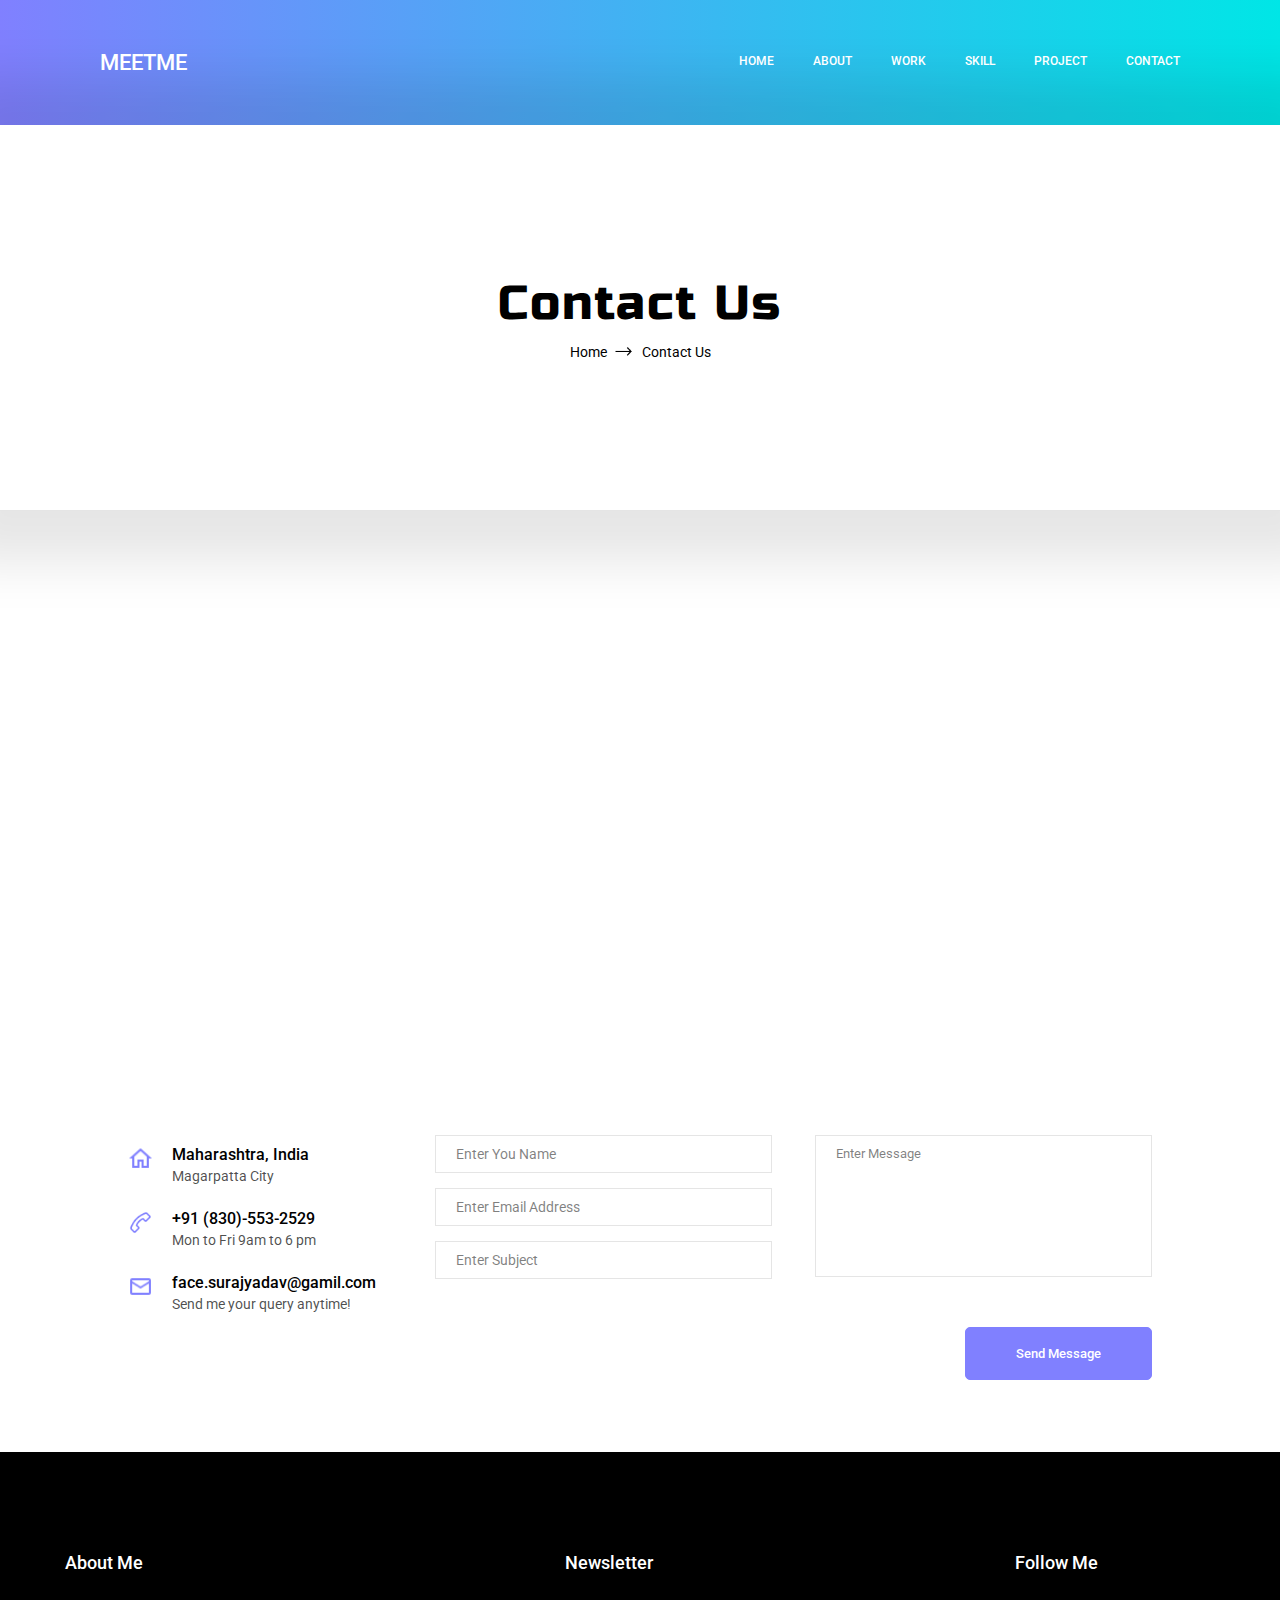
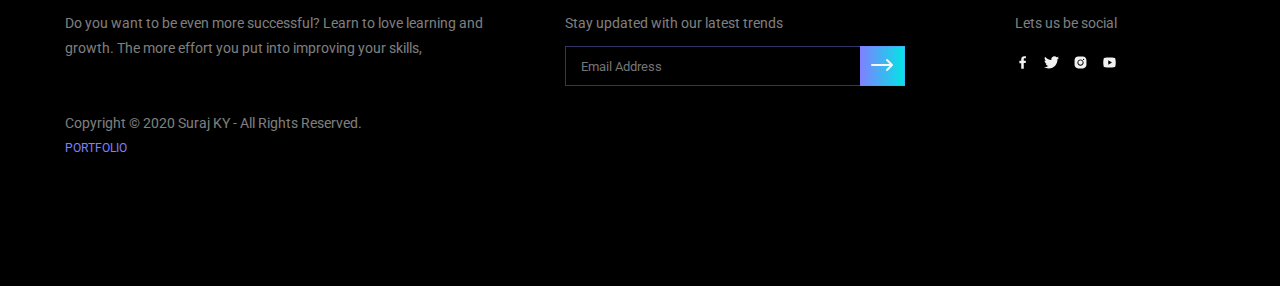
<file: page/contactus.html>
<!DOCTYPE html>
<html lang="en">

<!-------------------- Head_Start -------------------->
<head>
  <meta charset="UTF-8">
  <meta name="viewport" content="width=device-width, initial-scale=1.0">
  <link rel="stylesheet" type="text/css" href="../style/index.css">
  <link rel="stylesheet" type="text/css" href="../style/menulogo.css">
  <link rel="stylesheet" type="text/css" href="../style/contactus.css">
  <link rel="icon" type="image/png" href="../image/ti-pt.png">
  <title>Suraj KY | ContactUs</title>
</head>
<!-------------------- Head_End -------------------->

<!-------------------- Body_Start -------------------->
<body>

  <!--------------------Window_Load_Container_Start -------------------->
  <div id="windowLoadContainer">
    <img src="../image/wd-lo.gif" alt="image">
  </div>
  <!--------------------Window_Load_Container_End -------------------->

  <!-------------------- NavBar_Container_Start -------------------->
  <div class="navBarContainer" id="navbar">
    <a href="../index.html"><p class="navTitleName">MEETME</p></a>
    <ul class="navMenu">
      <a href="../index.html"><li>HOME</li></a>
      <a href="../index.html#about"><li>ABOUT</li></a>
      <a href="../index.html#work"><li>WORK</li></a>
      <a href="../index.html#skill"><li>SKILL</li></a>
      <a href="../index.html#project"><li>PROJECT</li></a>
      <a href="#"><li>CONTACT</li></a>
    </ul>
    <div class="menu-btn" id="menuToggle" onclick="scrollOnOff()">
      <div class="menu-btn__burger"></div>
    </div>
  </div>
  <div class="menuPanel" id="panel">
    <ul class="navMenu">
      <a href="../index.html"><li>HOME</li></a>
      <a href="../index.html#about"><li>ABOUT</li></a>
      <a href="../index.html#work"><li>WORK</li></a>
      <a href="../index.html#skill"><li>SKILL</li></a>
      <a href="../index.html#project"><li>PROJECT</li></a>
      <a href="#" id="contactOne" onclick="hideNavByCover()"><li class="lastLi">CONTACT</li></a>
    </ul>
  </div>
  <!-------------------- NavBar_Container_End -------------------->

  <!-------------------- NavBack_Container_Start -------------------->
  <div class="navBackCover" id="navBackCover" onclick="hideNavByCover()"></div>
  <!-------------------- NavBack_Container_End -------------------->

  <!-------------------- Main_Container_Start -------------------->
  <div class="mainContainer" id="home">
    <div class="navContainer">
      <a href="../index.html"><p class="navTitleName">MEETME</p></a>
      <ul class="navMenu">
        <a href="../index.html"><li>HOME</li></a>
        <a href="../index.html#about"><li>ABOUT</li></a>
        <a href="../index.html#work"><li>WORK</li></a>
        <a href="../index.html#skill"><li>SKILL</li></a>
        <a href="../index.html#project"><li>PROJECT</li></a>
        <a href="#"><li>CONTACT</li></a>
      </ul>
    </div>
  </div>
  <!-------------------- Main_Container_End -------------------->

  <!-------------------- Contact_Us_Start -------------------->
  <div class="contactUsContainer">
      <p class="firstLine">Contact Us</p>
      <p class="secondLine">
        <a href="../index.html">Home</a> &nbsp<img src="../image/ar-pt.png"> &nbsp
        <a href="#">Contact Us</a>
      </p>
  </div>
  <!-------------------- Contact_Us_End -------------------->

  <!-------------------- Map_Container_Start -------------------->
  <div class="mapContainer">
    <iframe class="map" src="https://www.google.com/maps/embed?pb=!1m18!1m12!1m3!1d7566.62086120472!2d73.92255528929506!3d18.514868765530473!2m3!1f0!2f0!3f0!3m2!1i1024!2i768!4f13.1!3m3!1m2!1s0x3bc2c18d3fd3454d%3A0x38ae6b1008a0d0c4!2sMagarpatta%2C%20Hadapsar%2C%20Pune%2C%20Maharashtra!5e0!3m2!1sen!2sin!4v1608924847367!5m2!1sen!2sin" 
      width="600" height="450" frameborder="0" style="border:0;" allowfullscreen="" aria-hidden="false" tabindex="0">
    </iframe>
  </div>
  <!-------------------- Map_Container_End -------------------->

  <!-------------------- Submission_Popup_Start -------------------->
  <div class="submissionContainer" id="submission">
    <div class="submissionBox">
      <p class="submissionFirstLine">Thank You</p>
      <p class="submissionSecondLine">Your message is successfully sent...</p>
    </div>
  </div>
  <!-------------------- Submission_Popup_End -------------------->

  <!-------------------- Form_Container_Start -------------------->
  <div class="formContainer">
    <div class="formGridContainer">
      <div>
        <p class="gridBoxFirstLine">
          <img src="../image/fr-hm.png" class="gridBoxImg">
          Maharashtra, India
        </p>
        <p class="gridBoxSecondLine">Magarpatta City</p>
        <p class="gridBoxFirstLine">
          <img src="../image/fr-ca.png" class="gridBoxImg">
          <a href="tel:+918305532529">+91 (830)-553-2529</a>
        </p>
        <p class="gridBoxSecondLine">Mon to Fri 9am to 6 pm</p>
        <p class="gridBoxFirstLine">
          <img src="../image/fr-me.png" class="gridBoxImg">
          <a href="mailto:face.surajyadav@gmail.com">face.surajyadav@gamil.com</a>
        </p>
        <p class="gridBoxSecondLine">Send me your query anytime!</p>
      </div>
      <div class="formGridBoxSecond">
        <div class="formInput">
          <input id="formName" type="text" placeholder="Enter You Name" onkeydown="emptyCheckName()">
          <p id="formNameAlert"></p>
          <input id="formEmail" type="text" placeholder="Enter Email Address" onkeydown="emptyCheckEmail()">
          <p id="formEmailAlert"></p>
          <input id="formSubject" type="text" placeholder="Enter Subject" onkeydown="emptyCheckSubject()">
          <p id="formSubjectAlert"></p>
        </div>
        <div class="formTextArea">
          <textarea id="formMessage" rows="8" cols="50" placeholder="Enter Message" onkeydown="emptyCheckMessage()"></textarea>
          <p id="formMessageAlert"></p>
        </div>
      </div>
    </div>
    <div class="formSubmitButtonContainer">
      <p class="formSubmitButton" onclick="validationForm()">Send Message</p>
    </div>

    <script>
      var formName, formEmail, formSubject, formMessage;

      var formNameAlert = document.getElementById('formNameAlert');
      var formEmailAlert = document.getElementById('formEmailAlert');
      var formSubjectAlert = document.getElementById('formSubjectAlert');
      var formMessageAlert = document.getElementById('formMessageAlert');
      var formSubmission = document.getElementById('submission');

      function validationForm() {
        formName = document.getElementById("formName").value;
        formEmail = document.getElementById("formEmail").value;
        formSubject = document.getElementById("formSubject").value;
        formMessage = document.getElementById("formMessage").value;

        var emailPattern = /^[a-zA-Z0-9.!#$%&'*+/=?^_`{|}~-]+@[a-zA-Z0-9-]+(?:\.[a-zA-Z0-9-]+)*$/;
        var submitCount = 0;
      
        /* Name Input */
        if(formName == "") {
          formNameAlert.innerHTML = "come on, you have a name, don't you?";
        }
        else {
          formNameAlert.innerHTML = "";
          submitCount = 1;
        }

        /* Email Input */
       if(formEmail == "") {
         formEmailAlert.innerHTML = "no email, no message";
       } else if((formEmail.match(emailPattern)) && (formEmail != "")) {
         formEmailAlert.innerHTML = "";
          submitCount += 1;
       } else {
         formEmailAlert.innerHTML = "Please enter a valid email address.";
       }
       
        /* Subject Input */
        if(formSubject == "") {
          formSubjectAlert.innerHTML = "come on, you have a subject, don't you?";
        }
        else {
          formSubjectAlert.innerHTML = "";
          submitCount += 1;
        }
        
        /* Message Input */
        if(formMessage == "") {
          formMessageAlert.innerHTML = "um...yea, you have to write something to send this form.";
        }
        else if(formMessage.length < 21) {
          formMessageAlert.innerHTML = "thats all? really?";
        }
        else {
          formMessageAlert.innerHTML = "";
          submitCount += 1;
        }

        if(submitCount == 4) {
          setTimeout(function() {
            formSubmission.style.display = "block";
          },1000);
          setTimeout(function() {
            formSubmission.style.display = "none";
            document.getElementById('formName').value = "";
            document.getElementById('formEmail').value = "";
            document.getElementById('formSubject').value = "";
            document.getElementById('formMessage').value = "";
          },5000);
        }
      }

      function emptyCheckName() {
        formNameAlert.innerHTML = "";
      }

      function emptyCheckEmail() {
        formEmailAlert.innerHTML = "";
      }

      function emptyCheckSubject() {
        formSubjectAlert.innerHTML = "";
      }

      function emptyCheckMessage() {
        formMessageAlert.innerHTML = "";
      }
    </script>
  </div>
  <!-------------------- Form_Container_End -------------------->

  <!-------------------- Footer_Start -------------------->
  <footer>
    <div class="footerGridContainer" id="contact">
      <div>
        <h3>About Me</h3><br><br>
        <p>Do you want to be even more successful? Learn to love learning and growth. The more effort you put into improving your skills,<br><br><br>
          Copyright © 2020 Suraj KY - All Rights Reserved.</p>
        <p class="lastLine">PORTFOLIO</p>
      </div>
      <div class="newsLetter">
        <h3>Newsletter</h3><br><br>
        <p>Stay updated with our latest trends</p>
        <form onsubmit="validationEmail(); return false">
          <input type="text" id="email" placeholder="Email Address" onkeydown="emptyCheck()">
          <input type="submit" value="s">
          <p class="validationText" id="validationText"></p>
        </form>
        <script>
          var email;
          var alertText;
          function validationEmail() {
            email = document.getElementById("email").value;
            alertText = document.getElementById("validationText");
            var pattern = /^[a-zA-Z0-9.!#$%&'*+/=?^_`{|}~-]+@[a-zA-Z0-9-]+(?:\.[a-zA-Z0-9-]+)*$/;
            if(email == "") {
              alertText.innerHTML = "no email address, no submission";
              alertText.style.color = "#8080ff";
            }
            else if(email.match(pattern) && email != "") {
              alertText.innerHTML = "Wait for submission...";
              alertText.style.color = "#8080ff";
              document.getElementById("email").value = "";
              setTimeout(function() {
                alertText.innerHTML = "Your email address is submited.";
              },2000);
              setTimeout(function() {
                alertText.innerHTML = "";
              },4000);
            } else {
                alertText.innerHTML = "Please enter a valid email address.";
                alertText.style.color = "red";
              }
          }
          
          function emptyCheck() {
            alertText.innerHTML = "";
          }
        </script>
        <div class="transperent">
          <img src="../image/em-ar-pt.png">
        </div>
      </div>
      <div>
        <h3>Follow Me</h3><br><br>
        <p>Lets us be social</p><br>
        <a href="https://www.facebook.com/surajt26/" target="_blank" class="smallIcon">
          <?xml version="1.0" encoding="UTF-8"?>
          <svg xmlns="http://www.w3.org/2000/svg" xmlns:xlink="http://www.w3.org/1999/xlink" width="15px" height="15px" viewBox="0 0 24 24" version="1.1">
          <g id="surface40249886">
          <path style=" stroke:none;fill-rule:nonzero;fill:rgb(94.901961%,94.901961%,94.901961%);fill-opacity:1;" d="M 17.523438 9 L 14 9 L 14 7 C 14 5.96875 14.085938 5.316406 15.5625 5.316406 L 17.429688 5.316406 L 17.429688 2.136719 C 16.523438 2.042969 15.609375 1.996094 14.691406 2 C 11.980469 2 10 3.65625 10 6.699219 L 10 9 L 7 9 L 7 13 L 10 13 L 10 22 L 14 22 L 14 12.996094 L 17.066406 12.996094 Z M 17.523438 9 "/>
          </g>
          </svg>
        </a>
        <a href="https://www.twitter.com/surajt26/" target="_blank" class="smallIcon">
          <?xml version="1.0" encoding="UTF-8"?>
          <svg xmlns="http://www.w3.org/2000/svg" xmlns:xlink="http://www.w3.org/1999/xlink" width="15px" height="15px" viewBox="0 0 24 24" version="1.1">
          <g id="surface40249193">
          <path style=" stroke:none;fill-rule:nonzero;fill:rgb(94.901961%,94.901961%,94.901961%);fill-opacity:1;" d="M 24 4.300781 C 23.101562 4.699219 22.199219 5 21.199219 5.101562 C 22.199219 4.5 23 3.5 23.398438 2.398438 C 22.398438 3 21.398438 3.398438 20.300781 3.601562 C 19.300781 2.601562 18 2 16.601562 2 C 13.898438 2 11.699219 4.199219 11.699219 6.898438 C 11.699219 7.300781 11.699219 7.699219 11.800781 8 C 7.699219 7.800781 4.101562 5.898438 1.699219 2.898438 C 1.199219 3.601562 1 4.5 1 5.398438 C 1 7.101562 1.898438 8.601562 3.199219 9.5 C 2.398438 9.398438 1.601562 9.199219 1 8.898438 C 1 8.898438 1 8.898438 1 9 C 1 11.398438 2.699219 13.398438 4.898438 13.800781 C 4.5 13.898438 4.101562 14 3.601562 14 C 3.300781 14 3 14 2.699219 13.898438 C 3.300781 15.898438 5.101562 17.300781 7.300781 17.300781 C 5.601562 18.601562 3.5 19.398438 1.199219 19.398438 C 0.800781 19.398438 0.398438 19.398438 0 19.300781 C 2.199219 20.699219 4.800781 21.5 7.5 21.5 C 16.601562 21.5 21.5 14 21.5 7.5 C 21.5 7.300781 21.5 7.101562 21.5 6.898438 C 22.5 6.199219 23.300781 5.300781 24 4.300781 "/>
          </g>
          </svg>
        </a>
        <a href="https://www.instagram.com/surajt26/" target="_blank" class="smallIcon">
          <?xml version="1.0" encoding="UTF-8"?>
          <svg xmlns="http://www.w3.org/2000/svg" xmlns:xlink="http://www.w3.org/1999/xlink" width="15px" height="15px" viewBox="0 0 24 24" version="1.1">
          <g id="surface39224084">
          <path style=" stroke:none;fill-rule:nonzero;fill:rgb(94.901961%,94.901961%,94.901961%);fill-opacity:1;" d="M 8.25 2.5 C 5.078125 2.5 2.5 5.078125 2.5 8.25 L 2.5 15.75 C 2.5 18.921875 5.078125 21.5 8.25 21.5 L 15.75 21.5 C 18.921875 21.5 21.5 18.921875 21.5 15.75 L 21.5 8.25 C 21.5 5.078125 18.921875 2.5 15.75 2.5 Z M 17 6 C 17.550781 6 18 6.449219 18 7 C 18 7.550781 17.550781 8 17 8 C 16.449219 8 16 7.550781 16 7 C 16 6.449219 16.449219 6 17 6 Z M 12 7 C 14.757812 7 17 9.242188 17 12 C 17 14.757812 14.757812 17 12 17 C 9.242188 17 7 14.757812 7 12 C 7 9.242188 9.242188 7 12 7 Z M 12 8.5 C 10.066406 8.5 8.5 10.066406 8.5 12 C 8.5 13.933594 10.066406 15.5 12 15.5 C 13.933594 15.5 15.5 13.933594 15.5 12 C 15.5 10.066406 13.933594 8.5 12 8.5 Z M 12 8.5 "/>
          </g>
          </svg>
        </a>
        <a href="https://www.youtube.com/" target="_blank" class="smallIcon">
          <?xml version="1.0" encoding="UTF-8"?>
          <svg class="smallIcon" xmlns="http://www.w3.org/2000/svg" xmlns:xlink="http://www.w3.org/1999/xlink" width="15px" height="15px" viewBox="0 0 24 24" version="1.1">
          <g id="surface40245549">
          <path style=" stroke:none;fill-rule:nonzero;fill:rgb(94.901961%,94.901961%,94.901961%);fill-opacity:1;" d="M 21 5 C 21 5 18 4 12 4 C 6 4 3 5 3 5 C 3 5 2 8 2 12 C 2 16 3 19 3 19 C 3 19 6 20 12 20 C 18 20 21 19 21 19 C 21 19 22 16 22 12 C 22 8 21 5 21 5 Z M 10 15.464844 L 10 8.535156 L 16 12 Z M 10 15.464844 "/>
          </g>
          </svg>
        </a>
      </div>
    </div>
  </footer>
  <!-------------------- Footer_End -------------------->
  
  <!-------------------- Script_Start -------------------->
  <script src="https://ajax.googleapis.com/ajax/libs/jquery/3.5.1/jquery.min.js"></script>
  <script type="text/javascript" src="../script/window-load.js"></script>
  <script type="text/javascript" src="../script/nav-bar.js"></script>
  <script type="text/javascript" src="../script/toggle-menu-logo.js"></script>
  <script type="text/javascript" src="../jquery/nav-slider.js"></script>
  <!-------------------- Script_Start -------------------->

</body>
<!-------------------- Body_End -------------------->

</html>
</file>
<file: style/index.css>
@import url('https://fonts.googleapis.com/css2?family=Archivo+Black&display=swap');
@import url('https://fonts.googleapis.com/css2?family=Roboto:wght@400;500&display=swap');
@import url('https://fonts.googleapis.com/css2?family=Russo+One&display=swap');
/*-------------------- Universal_Style_Start -------------------- */
* {
  padding: 0;
  margin: 0;
  box-sizing: border-box;
  -moz-box-sizing: border-box;
  -webkit-box-sizing: border-box;
  font-family: 'Roboto', sans-serif;
}
/*-------------------- Universal_Style_End -------------------- */

/*--------------------Window_Load_Container_Start -------------------- */
#windowLoadContainer {
  width: 100vw;
  height: 100vh;
  position: fixed;
  background-color: #ffffff;
  z-index: 1000;
  transition: 1s;
  -moz-transition: 1s;
  -o-transition: 1s;
  -webkit-transition: 1s;
}

#windowLoadContainer img {
  width: 400px;
  position: absolute;
  top: 45%;
  left: 50%;
  transform: translate(-50%,-50%);
  -moz-transform: translate(-50%,-50%);
  -ms-transform: translate(-50%,-50%);
  -o-transform: translate(-50%,-50%);
  -webkit-transform: translate(-50%,-50%);
  z-index: 1001;
}

/*--------------------Window_Load_Container_End -------------------- */

/*-------------------- NavBar_Container_Start -------------------- */
.navBarContainer {
  display: none;
  position: fixed;
  top: 0;
  left: 0;
  padding: 15px 100px;
  width: 100vw;
  background-color: #000000;
  transition: top 0.3s;
  -moz-transition: top 0.3s;
  -o-transition: top 0.3s;
  -webkit-transition: top 0.3s;
  z-index: 4;
}

.navBarContainer .navTitleName,
.mainContainer .navTitleName {
  float: left;
  font-size: 22px;
  font-weight: 500;
  color: #fff;
  cursor: pointer;
  transition: ease-in .25s;
  -moz-transition: ease-in .25s;
  -o-transition: ease-in .25;
  -webkit-transition: ease-in .25s;
}

.navBarContainer .navTitleName:hover,
.mainContainer .navTitleName:hover {
  color: #8080ff;
}

.navBarContainer .navMenu,
.mainContainer .navMenu {
  list-style-type: none;
  float: right;

}

.navBarContainer .navMenu a,
.mainContainer .navMenu a,
.menuPanel .navMenu a {
  text-decoration: none;
}

.navBarContainer .navMenu li,
.mainContainer .navMenu li {
  display: inline-block;
  margin-left: 35px;
  font-size: 12px;
  font-weight: 500;
  color: #fff;
  transition: ease-in .25s;
  -moz-transition: ease-in .25s;
  -o-transition: ease-in .25s;
  -webkit-transition: ease-in .25s;
}

.navBarContainer .navMenu li:hover,
.mainContainer .navMenu li:hover {
  color: #8080ff;
}

.menuPanel {
  display: none;
  position: fixed;
  top: 0;
  margin-top: 56px;
  padding: 0px 30px;
  width: 100%;
  background-color: #000000;
  z-index: 3;
}

.menuPanel .navMenu {
  list-style-type: none;
}

.menuPanel .navMenu li {
  padding: 15px 0px;
  font-size: 12px;
  font-weight: 500;
  color: #ffffff;
}

.menuPanel .navMenu li:not(.lastLi) {
  border-bottom: 1px solid rgba(255,255,255,.2);
}

@media only screen and (max-width: 1050px) {
  .navBarContainer {
    padding: 15px 50px;
  }
}

@media only screen and (max-width: 800px) {
  .navBarContainer {
    display: block;
    padding: 15px 30px;
  }

  .navBarContainer .navMenu {
    display: none;
  }
}
/*-------------------- NavBar_Container_End -------------------- */

/*-------------------- Nav_Back_Cover_Start -------------------- */
.navBackCover {
  display: none;
  position: fixed;
  top: 0;
  left: 0;
  width: 100vw;
  height: 100vh;
  background-color: rgba(0,0,0,.5);
  opacity: 0;
  transition: 1s;
  -moz-transition: 1s;
  -o-transition: 1s;
  -webkit-transition: 1s;
  z-index: 2;
}
/*-------------------- Nav_Back_Cover_End -------------------- */

/*-------------------- Main_Container_Start -------------------- */
.mainContainer {
  width: 100vw;
  height: 100vh;
  background-image: linear-gradient(rgba(0,0,0,0.5),rgba(0,0,0,0.5)), url("../image/mn-co.png");
  background-attachment: fixed;
  background-size: cover;
  background-position: center;
}

.mainContainer .desktopNavContainer {
  display: none;
  position: fixed;
  top: 0;
  left: 0;
  padding: 15px 100px;
  width: 100%;
  background-color: #000000;
  z-index: 4;
}

.mainContainer .navContainer {
  position: absolute;
  top: 0;
  left: 0;
  padding: 50px 100px 0;
  width: 100%;
}

.mainContainer .textContainer {
  position: relative;
  width: 100vw;
  top: 50%;
  transform: translateY(-50%);
  -moz-transform: translateY(-50%);
  -ms-transform: translateY(-50%);
  -o-transform: translateY(-50%);
  -webkit-transform: translateY(-50%);
}

.mainContainer .upperText {
  text-align: center;
  font-size: 25px;
  color: #ffffff;
  cursor: pointer;
}

.mainContainer .downText {
  text-align: center;
  font-size: 65px;
  font-weight: 900;
  color: #ffffff;
  cursor: pointer;
  letter-spacing: 5px;
  font-family: 'Archivo Black', sans-serif;
}

@media only screen and (max-width: 1050px) {
  .mainContainer .desktopNavContainer {
    padding: 15px 50px;
  }
  
  .mainContainer .navContainer {
    padding: 50px 50px 0;
  }
}

@media only screen and (max-width: 800px) {
  .mainContainer .desktopNavContainer,
  .mainContainer .navContainer {
    display: none;
  }
}

@media only screen and (max-width: 500px) {
  .mainContainer .upperText {
    font-size: 22px;
  }

  .mainContainer .downText {
    font-size: 45px;
  }
}

@media only screen and (min-width: 1500px) {
  .mainContainer .upperText {
    font-size: 28px;
  }

  .mainContainer .downText {
    font-size: 75px;
  }
}
/*-------------------- Main_Container_End -------------------- */

/*-------------------- About_Container_Start -------------------- */
.aboutContainer {
  position: relative;
  width: 100vw;
}

.aboutContainer .upperContainer {
  width: 100vw;
  height: 700px;
  background-image: linear-gradient(to right, rgb(128, 128, 255),rgb(0, 230, 230));
}

.aboutContainer .floatContainer {
  display: grid;
  grid-template-columns: 60% 40%;
  position: absolute;
  top: 200px;
  left: 0;
  width: 80vw;
  height: 700px;
  margin-left: 10vw;
  padding: 30px;
  background-color: #ffffff;
  border-radius: 20px;
}

.aboutContainer .left {
  background-image: url("../image/pf-pt.JPG");
  background-size: cover;
  background-position: center;
  border-radius: 10px;
}

.aboutContainer .right {
  display: flex;
  align-items: center;
  padding-left: 125px;
}

.aboutContainer .right .details {
  min-height: 400px;
}

.aboutContainer .firstLine {
  font-size: 14px;
  letter-spacing: 2.5px;
  color: rgba(0,0,0,0.9);
}

.aboutContainer .secondLine {
  margin-top: 15px;
  font-size: 48px;
  font-family: 'Russo One', sans-serif;
  letter-spacing: 2px;
  color: rgba(0,0,0,0.85);
}

.aboutContainer .thirdLine {
  padding-top: 15px;
  font-size: 14px;
  font-weight: 500;
  letter-spacing: 1px;
  color: rgba(0,0,0,0.9);
}

.aboutContainer .fourthLine {
  margin-top: 15px;
  color: rgba(0,0,0,.6);
  line-height: 22px;
}

.aboutContainer .fifthLine {
  margin-top: 30px;
  color: rgba(0,0,0,.6);
}

.aboutContainer .sixthLine {
  margin-top: 18px;
  color: rgba(0,0,0,.6);
}

.aboutContainer .seventhLine {
  margin-top: 18px;
  color: rgba(0,0,0,.6);
}

.aboutContainer .eighthLine {
  margin-top: 18px;
  color: rgba(0,0,0,.6);
}

.aboutContainer .ninthLine {
  margin-top: 18px;
  color: rgba(0,0,0,.6);
}

.aboutContainer .bottomContainer {
  padding-top: 300px;
  width: 100vw;
  height: 600px;
  background-color: #f2f2f2;
}

.aboutContainer .heading {
  width: 100vw;
  font-size: 34px;
  text-align: center;
  font-family: 'Russo One', sans-serif;
  letter-spacing: 1px;
}

.aboutContainer .hobbieContainer {
  display: flex;
  text-align: center;
  justify-content: center;
  margin: 75px 0;
}

.aboutContainer .hobbieContainer div:not(:last-child) {
  border-right: 1px solid #000000;
}

.aboutContainer img {
  margin: 10px 100px;
  width: 50px;
  height: 50px;
  cursor: pointer;
}

/* Scroll Down Animation */
.scrollDown {
  position: absolute;
  bottom: 10px;
  left: 50%;
  transform: translateX(-50%);
  -moz-transform: translateX(-50%);
  -ms-transform: translateX(-50%);
  -o-transform: translateX(-50%);
  -webkit-transform: translateX(-50%);
  width: 40px;
  height: 75px;
  border: 4px solid #ffffff;
  border-radius: 30px;
}

.scrollDown:after {
  content: "";
  position: absolute;
  left: 50%;
  top: 60px;
  transform: translateX(-50%);
  width: 10px;
  height: 10px;
  background-color: #ffffff;
  border-radius: 50%;
  animation: scroll 1.5s infinite;
  transition: all 1s;
}

@keyframes scroll {
  0% {top: 50px;}
  100% {top: 12px;}      
}

@media only screen and (min-width: 1440px) {
  .aboutContainer .floatContainer {
    width: 1152px;
    margin-left: 0;
    left: 50%;
    transform: translateX(-50%);
    -moz-transform: translateX(-50%);
    -ms-transform: translateX(-50%);
    -o-transform: translateX(-50%);
    -webkit-transform: translateX(-50%);
  }
}

@media only screen and (max-width: 1300px) {
  .aboutContainer .hobbieContainer img {
    margin: 10px 75px;
  }
}

@media only screen and (max-width: 1200px) {
  .aboutContainer .right {
    padding-left: 80px;
  }
}

@media only screen and (max-width: 1050px) {
  .aboutContainer .upperContainer {
    height: 1250px;
  }

  .aboutContainer .floatContainer {
    grid-template-columns: 100%;
    margin-left: 5vw;
    width: 90vw;
    height: auto;
  }

  .aboutContainer .left {
    margin-top: 15px;
    margin-left: 10%;
    width: 80%;
    height: 680px;
  }
  
  .aboutContainer .right {
    display: block;
    margin-left: 10%;
    padding-top: 50px;
    padding-left: 0;
    width: 80%;
  }

  .aboutContainer .breakPoint {
    display: none;
  }

  .aboutContainer .bottomContainer {
    height: auto;
    padding-bottom: 25px;
  }

  .aboutContainer .hobbieContainer img {
    margin: 10px 50px;
  }
}

@media only screen and (max-width: 800px) {
  .aboutContainer .upperContainer {
    height: 1100px;
  }

  .aboutContainer .floatContainer {
    margin-left: 3vw;
    width: 94vw;
  }

  .aboutContainer .left {
    height: 500px;
  }

  .aboutContainer .bottomContainer {
    padding-top: 250px;
  }

  .aboutContainer .heading {
    width: 90%;
    margin-left: 5%;
  }

  .aboutContainer .hobbieContainer img {
    margin: 10px 35px;
    width: 40px;
    height: 40px;
  }
}

@media only screen and (max-width: 600px) {
  .aboutContainer .upperContainer {
    height: 1000px;
  }

  .aboutContainer .left {
    height: 400px;
  }
}

@media only screen and (max-width: 560px) {
  .aboutContainer .hobbieContainer img {
    margin: 10px 35px;
    width: 30px;
    height: 30px;
  }
}

@media only screen and (max-width: 530px) {
  .aboutContainer .upperContainer {
    height: auto;
    background-image: none;
  }

  .aboutContainer .floatContainer {
    position: static;
    width: 100vw;
    margin: 0;
    margin-bottom: 50px;
    border-radius: 0;
  }

  .aboutContainer .left {
    height: 375px;
  }

  .aboutContainer .left,
  .aboutContainer .right {
    width: 90%;
    margin-left: 5%;
  }

  .aboutContainer .bottomContainer {
    display: none;
  }
}

@media only screen and (max-width: 375px) {
  .aboutContainer .left,
  .aboutContainer .right {
    width: 96%;
    margin-left: 2%;
  }
  .aboutContainer .left {
    height: 350px;
  }
}

@media only screen and (max-width: 320px) {
  .aboutContainer .left,
  .aboutContainer .right {
    width: 98%;
    margin-left: 1%;
  }
  .aboutContainer .left {
    height: 300px;
  }
}
/*-------------------- About_Container_End -------------------- */

/*-------------------- Hire_Me_Start -------------------- */
.hireMe {
  padding-top: 140px;
  width: 100vw;
  height: 300px;
  background-image: linear-gradient(rgba(0,0,0,0.5),rgba(0,0,0,0.7)), url("../image/hm-bg-pt.jpg");
  background-position: center;
  background-size: cover;
  background-attachment: fixed;
}

.hireMe p {
  width: 100%;
  text-align: center;
  font-size: 28px;
  color: #ffffff;
}

.hireMe .breakPoint {
  display: none;
}

.hireMe a {
  text-decoration: none;
  position: relative;
  top: -2px;
  padding: 10px 25px;
  margin-left: 10px;
  font-size: 14px;
  font-weight: 500;
  color: #ffffff;
  border: 1px solid #ffffff;
  border-radius: 5px;
}

.hireMe a:hover {
  border: none;
  margin-left: 12px;
  background-image: linear-gradient(to right, rgb(128, 128, 255),rgb(0, 230, 230));
  cursor: pointer;
}

.hireMe .secondLine {
  display: none;
}

@media only screen and (max-width: 800px) {
  .hireMe {
    padding-top: 100px;
  }

  .hireMe .secondLine a {
    top: 0;
    margin-left: 0;
    top: 10px;
  }

  .hireMe .firstLine {
    display: none;
  }
  .hireMe .secondLine {
    display: block;
  }
}

@media only screen and (max-width: 400px) {
  .hireMe p {
    font-size: 22px;
  }
}
/*-------------------- Hire_Me_End -------------------- */

/*-------------------- Work_Education_Start -------------------- */
.workContainer {
  position: relative;
  width: 100vw;
  height: 1200px;
  padding-top: 100px;
  background-color: #f2f2f2;
}

.workContainer .heading {
  width: 100vw;
  font-size: 34px;
  text-align: center;
  font-family: 'Russo One', sans-serif;
  letter-spacing: 1px;
}

.workContainer .line {
  position: absolute;
  left: 50%;
  margin-top: 75px;
  transform: translateX(-50%);
  -moz-transform: translateX(-50%);
  -ms-transform: translateX(-50%);
  -o-transform: translateX(-50%);
  -webkit-transform: translateX(-50%);
  width: 4px;
  height: 850px;
  background-color: #cccccc;
  border-radius: 5px;
}

.workContainer .circle {
  position: absolute;
  left: 50%;
  transform: translateX(-50%);
  -moz-transform: translateX(-50%);
  -ms-transform: translateX(-50%);
  -o-transform: translateX(-50%);
  -webkit-transform: translateX(-50%);
  width: 50px;
  height: 50px;
  border-radius: 50%;
  background-position: center;
  background-size: cover;
}

.workContainer .tillNow {
  top: 250px;
  background-image: url("../image/we-bg.png");
}

.workContainer .higherSchool {
  top: 450px;
  background-image: url("../image/we-ht.png");
}

.workContainer .seniorSchool {
  top: 650px;
  background-image: url("../image/we-bk.png");
}

.workContainer .juniorSchool {
  top: 850px;
  background-image: url("../image/we-sl.png");
}

.workContainer .detailsContainer {
  position: absolute;
  left: 50%;
  margin-top: 75px;
  transform: translateX(-50%);
  -moz-transform: translateX(-50%);
  -ms-transform: translateX(-50%);
  -o-transform: translateX(-50%);
  -webkit-transform: translateX(-50%);
  display: grid;
  grid-template-columns: repeat(2, auto);
  grid-template-rows: repeat(4, 200px);
  column-gap: 125px;
  -moz-column-gap: 125px;
  -webkit-column-gap: 125px;
}

.workContainer .innerGridBox {
  margin-top: 35px;
  width: 450px;
  height: 150px;
}

.workContainer .detailsBox {
  position: relative;
  padding: 15px;
  background-color: #ffffff;
  border-radius: 5px;
  box-shadow: 0 3px 1px rgba(0,0,0,.1);
}

.workContainer .leftDetailsBox:after {
  content: "";
  width: 10px;
  height: 10px;
  position: absolute;
  top: 18px;
  left: 445px;
  transform: rotate(45deg);
  -moz-transform: rotate(45deg);
  -ms-transform: rotate(45deg);
  -o-transform: rotate(45deg);
  -webkit-transform: rotate(45deg);
  background-color: #ffffff;
}

.workContainer .rightDetailsBox:after {
  content: "";
  width: 10px;
  height: 10px;
  position: absolute;
  top: 18px;
  left: -5px;
  transform: rotate(45deg);
  -moz-transform: rotate(45deg);
  -ms-transform: rotate(45deg);
  -o-transform: rotate(45deg);
  -webkit-transform: rotate(45deg);
  background-color: #ffffff;
}

.workContainer .detailsBox h4 {
  letter-spacing: 1px;
  font-weight: 500;
}

.workContainer .detailsBox .firstLine {
  margin-top: 2px;
  font-size: 14px;
  color: rgba(0,0,0,.4);
}

.workContainer .detailsBox .firstLine span {
  display: none;
}

.workContainer .detailsBox .secondLine {
  margin-top: 10px;
  font-size: 16px;
  color: rgba(46, 28, 28, 0.7);
}

.workContainer .textBox span {
  display: none;
}

.workContainer .textBox p {
  color: rgba(0,0,0,.6)
}

.workContainer .leftTextBox p {
  margin-left: 350px;
}

.workContainer .textBox p {
  margin-top: 50px;
}

@media only screen and (max-width: 1100px) {
  .workContainer .line {
    left: 262.5px;
  }

  .workContainer .circle {
    left: 262.5px;
  }

  .workContainer .detailsContainer {
    left: 0;
    transform: translateX(0);
    -moz-transform: translateX(0);
    -ms-transform: translateX(0);
    -o-transform: translateX(0);
    -webkit-transform: translateX(0);
  }

  .workContainer .detailsContainer div:nth-of-type(1) {
    order: 2;
  }
  
  .workContainer .detailsContainer div:nth-of-type(2) {
    order: 1;
  }
  
  .workContainer .detailsContainer div:nth-of-type(3) {
    order: 3;
  }
  
  .workContainer .detailsContainer div:nth-of-type(4) {
    order: 4;
  }
  
  .workContainer .detailsContainer div:nth-of-type(5) {
    order: 6;
  }
  
  .workContainer .detailsContainer div:nth-of-type(6) {
    order: 5;
  }
  
  .workContainer .detailsContainer div:nth-of-type(7) {
    order: 7;
  }
  
  .workContainer .detailsContainer div:nth-of-type(8) {
    order: 8;
  }

  .workContainer .leftDetailsBox:after {
    left: -5px;
  }

  .workContainer .textBox span {
    display: inline;
  }

  .workContainer .textBox {
    width: 200px;
  }

  .workContainer .textBox p {
    margin-left: 100px;
  }
}

@media only screen and (max-width: 800px) {
  .workContainer .detailsContainer {
    column-gap: 70px;
    -moz-column-gap: 70px;
    -webkit-column-gap: 70px;
  }

  .workContainer .line {
    left: 150px;
  }

  .workContainer .circle {
    left: 150px;
    width: 40px;
    height: 40px;
  }

  .workContainer .innerGridBox {
    margin-top: 32px;
  }

  .workContainer .textBox {
    width: 115px;
  }

  .workContainer .textBox p {
    margin-top: 45px;
    margin-left: 15px;
  }
}

@media only screen and (max-width: 650px) {
  .workContainer .detailsContainer {
    column-gap: 70px;
    -moz-column-gap: 70px;
    -webkit-column-gap: 70px;
  }

  .workContainer .line {
    left: 35px;
  }

  .workContainer .circle {
    left: 35px;
    width: 35px;
    height: 35px;
  }

  .workContainer .innerGridBox {
    margin-top: 30px;
    width: 400px;
    height: 150px;
  }

  .workContainer .textBox {
    display: none;
  }

  .workContainer .detailsBox .firstLine span {
    display: inline;
  }
}

@media only screen and (max-width: 500px) {
  .workContainer {
    height: 1300px;
  }

  .workContainer .line {
    height: 1000px;  
  }

  .workContainer .higherSchool {
    top: 490px;
  }
  
  .workContainer .seniorSchool {
    top: 730px;
  }
  
  .workContainer .juniorSchool {
    top: 970px;
  }

  .workContainer .detailsContainer {
    grid-template-rows: repeat(4, 240px);
  }

  .workContainer .innerGridBox {
    margin-top: 27px;
    width: 290px;
    height: 200px;
  }
}

@media only screen and (max-width: 375px) {
  .workContainer .innerGridBox {
    width: 240px;
  }
}

@media only screen and (max-width: 323px) {
  .workContainer {
    height: 1350px;
  }
  
  .workContainer .tillNow {
    margin-top: 38px;
  }

  .workContainer .higherSchool {
    top: 528px;
  }
  
  .workContainer .seniorSchool {
    top: 768px;
  }
  
  .workContainer .juniorSchool {
    top: 1008px;
  }
}
/*-------------------- Work_Education_End -------------------- */

/*-------------------- Cup_Of_Tea_Start -------------------- */
.cupContainer {
  position: relative;
  width: 100vw;
  height: 300px;
  background-image: linear-gradient(rgba(0,0,0,0.5),rgba(0,0,0,0.7)), url("../image/ct-bg-pt.jpg");
  background-size: cover;
  background-position: center;
  background-attachment: fixed;
}

.cupContainer .gridBox {
  display: grid;
  grid-template-columns: repeat(4, 300px);
  grid-template-rows: 100px;
  position: absolute;
  top: 50%;
  left: 50%;
  transform: translate(-50%,-50%);
  -moz-transform: translate(-50%,-50%);
  -ms-transform: translate(-50%,-50%);
  -o-transform: translate(-50%,-50%);
  -webkit-transform: translate(-50%,-50%);
}

.cupContainer .innerGrid:not(:last-child) {
  border-right: 2px solid #ffffff;
}

.cupContainer .centerBox {
  position: relative;
  top: 50%;
  transform: translateY(-50%);
  -moz-transform: translateY(-50%);
  -ms-transform: translateY(-50%);
  -o-transform: translateY(-50%);
  -webkit-transform: translateY(-50%);
}

.cupContainer h2,
.cupContainer p {
  width: 100%;
  text-align: center;
}

.cupContainer h2 {
  color: #8080ff;
  font-weight: 500;
}

.cupContainer p {
  margin-top: 10px;
  font-weight: 500;
  color: #ffffff;
  letter-spacing: 1px;
}

@media only screen and (max-width: 1250px) {
  .cupContainer .gridBox {
    grid-template-columns: repeat(4, 250px);
  }
}

@media only screen and (max-width: 1050px) {
  .cupContainer {
    height: 350px;
  }

  .cupContainer .innerGrid:nth-child(1),
  .cupContainer .innerGrid:nth-child(3) {
    border-right: 2px solid #ffffff;
  }

  .cupContainer .innerGrid:nth-child(1),
  .cupContainer .innerGrid:nth-child(2) {
    border-bottom: 2px solid #ffffff;
  }

  .cupContainer .innerGrid:nth-child(2) {
    border-right: none;
  }

  .cupContainer .gridBox {
    grid-template-columns: repeat(2, 300px);
    grid-template-rows: repeat(2, 125px);
  }
}

@media only screen and (max-width: 650px) {
  .cupContainer {
    height: 650px;
  }

  .cupContainer .innerGrid:not(:last-child) {
    border-bottom: 2px solid #ffffff;
  }

  .cupContainer .innerGrid:nth-child(1),
  .cupContainer .innerGrid:nth-child(3) {
    border-right: none;
  }

  .cupContainer .gridBox {
    grid-template-columns: 300px;
    grid-template-rows: repeat(4, 125px);
  }
}
/*-------------------- Cup_Of_Tea_End -------------------- */

/*-------------------- Skill_And_Tools_Start -------------------- */
.skillContainer {
  padding: 100px 0;
  width: 100vw;
  background-color: #dde1e7;
}

.skillContainer .heading {
  width: 100vw;
  font-size: 34px;
  text-align: center;
  font-family: 'Russo One', sans-serif;
  letter-spacing: 1px;
}

.skillContainer .gridContainer {
  display: grid;
  grid-template-columns: repeat(4, 1fr);
  column-gap: 75px;
  -moz-column-gap: 75px;
  -webkit-column-gap: 75px;
  row-gap: 75px;
  width: 1025px;
  margin-top: 75px;
  position: relative;
  left: 50%;
  transform: translateX(-50%);
  -moz-transform: translateX(-50%);
  -ms-transform: translateX(-50%);
  -o-transform: translateX(-50%);
  -webkit-transform: translateX(-50%);
}

.skillContainer .gridBox {
  width: 200px;
  height: 200px;
  position: relative;
  border-radius: 5px;
  box-shadow: -3px -3px 7px #ffffff73, 3px 3px 5px rgba(94, 104, 121, .288);
}

.skillContainer .gridBox:hover {
  box-shadow: inset -3px -3px 7px #ffffff, inset 3px 3px 5px rgba(94, 104, 121, .288);
  background: linear-gradient(rgba(0,0,0,.1),rgba(0,0,0,.1)), #dde1e7;
}

.skillContainer .gridBox svg {
  position: absolute;
  top: 50%;
  left: 50%;
  transform: translate(-50%,-50%);
  -moz-transform: translate(-50%,-50%);
  -ms-transform: translate(-50%,-50%);
  -o-transform: translate(-50%,-50%);
  -webkit-transform: translate(-50%,-50%);
  width: 100px;
  height: 100px;
}

.skillContainer .skillName {
  display: none;
  margin-top: 165px;
  width: 100%;
  font-size: 14px;
  font-weight: 500;
  text-align: center;
}

.skillContainer .gridBox:hover #skillName {
  display: block;
}

.skillContainer .loadMore {
  display: none;
  position: relative;
  left: 50%;
  transform: translateX(-50%);
  -moz-transform: translateX(-50%)translateX(-50%);
  -ms-transform: translateX(-50%);
  -o-transform: translateX(-50%);
  -webkit-transform: translateX(-50%);
  margin-top: 50px;
  padding: 10px;
  width: 120px;
  font-size: 16px;
  border-radius: 5px;
  box-shadow: 2px 2px 5px 1px rgba(128,128,255,.5);
  cursor: pointer;
  background-image: linear-gradient(to right, rgb(128, 128, 255),rgb(0, 230, 230));
}

.skillContainer .loadMore p {
  width: 100%;
  text-align: center;
  color: #ffffff;
}

.skillContainer .secondHeading {
  margin-top: 75px;
}

.skillContainer .whyGridContainer {
  position: relative;
  left: 50%;
  transform: translateX(-50%);
  -moz-transform: translateX(-50%);
  -ms-transform: translateX(-50%);
  -o-transform: translateX(-50%);
  -webkit-transform: translateX(-50%);
  display: grid;
  grid-template-columns: repeat(4, 1fr);
  column-gap: 40px;
  -moz-column-gap: 40px;
  -webkit-column-gap: 40px;
  width: 1120px;
  margin-top: 100px;
}

.skillContainer .detailsBox {
  position: relative;
  padding: 15px;
  width: 250px;
  height: 250px;
  box-shadow: -3px -3px 7px #ffffff73, 3px 3px 5px rgba(94, 104, 121, .288), inset -3px -3px 7px #ffffff, inset 3px 3px 5px rgba(94, 104, 121, .288);
}

.skillContainer .detailsBox h2 {
  margin-top: 50px;
  text-align: center;
  font-size: 22px;
  font-weight: 500;
  letter-spacing: 1px;
  color: rgba(0,0,0,0.8);
}

.skillContainer .detailsBox p {
  margin-top: 15px;
  text-align: center;
  font-size: 16px;
  line-height: 25px;
  letter-spacing: .5px;
  color: rgba(0,0,0,0.6);
}

.skillContainer .titleBox {
  position: absolute;
  top: 1px;
  left: 50%;
  width: 80px;
  height: 80px;
  transform: translate(-50%,-50%);
  -moz-transform: translate(-50%,-50%);
  -ms-transform: translate(-50%,-50%);
  -o-transform: translate(-50%,-50%);
  -webkit-transform: translate(-50%,-50%);
  background-color: #dde1e7;
  box-shadow: -3px -3px 7px #ffffff73, 3px 3px 5px rgba(94, 104, 121, .288), inset -3px -3px 7px #ffffff, inset 3px 3px 5px rgba(94, 104, 121, .288);
  z-index: 1;
}

.skillContainer .titleBox img {
  margin: 15px;
  width: 50px;
  height: 50px;
}

@media only screen and (max-width: 1200px) {
  .skillContainer .whyGridContainer {
    grid-template-columns: repeat(2, 1fr);
    grid-template-rows: repeat(2, 1fr);
    column-gap: 100px;
    -moz-column-gap: 100px;
    -webkit-column-gap: 100px;
    row-gap: 125px;
    width: 600px;
  }
}

@media only screen and (max-width: 1050px) {
  .skillContainer .gridContainer {
    grid-template-columns: repeat(3, 1fr);
    column-gap: 50px;
    -moz-column-gap: 50px;
    -webkit-column-gap: 50px;
    row-gap: 50px;
    width: 700px;
  }
}

@media only screen and (max-width: 750px) {
  .skillContainer .gridContainer {
    grid-template-columns: repeat(2, 1fr);
    column-gap: 50px;
    -moz-column-gap: 50px;
    -webkit-column-gap: 50px;
    row-gap: 50px;
    width: 450px;
  }
}

@media only screen and (max-width: 650px) {
  .skillContainer .whyGridContainer {
    grid-template-columns: 1fr;
    grid-template-rows: repeat(4, 1fr);
    column-gap: 0;
    -moz-column-gap: 0;
    -webkit-column-gap: 0;
    row-gap: 125px;
    width: 250px;
  }
}

@media only screen and (max-width: 480px) {
  .skillContainer .gridContainer {
    grid-template-columns: 1fr;
    width: 250px;
  }

  .skillContainer .gridBox {
    width: 250px;
    height: 250px;
  }

  .skillContainer .loadGrid  {
    display: none;
  }

  .skillContainer .skillName {
    margin-top: 200px;
  }

  .skillContainer .loadMore {
    display: block;
  }
}
/*-------------------- Skill_And_Tools_End -------------------- */

/*-------------------- Social_Links_Start -------------------- */
.socialContainer {
  padding: 75px 0;
  width: 100vw;
  background-image: linear-gradient(rgba(0,0,0,.5),rgba(0,0,0,.7)), url("../image/sc-bg-pt.jpg");
  background-position: center;
  background-size: cover;
  background-attachment: fixed;
}

.socialContainer .headingFirstSocial {
  width: 100vw;
  text-align: center;
  font-size: 24px;
  color: #ffffff;
  letter-spacing: 12px;
}

.socialContainer .headingSecondSocial {
  margin-top: 10px;
  width: 100vw;
  text-align: center;
  font-size: 16px;
  font-weight: 500;
  color: #8080ff;
  letter-spacing: 1px;
}

.socialContainer .gridContainer {
  position: relative;
  left: 50%;
  transform: translateX(-50%);
  -moz-transform: translateX(-50%);
  -ms-transform: translateX(-50%);
  -o-transform: translateX(-50%);
  -webkit-transform: translateX(-50%);
  margin-top: 50px;
  display: grid;
  grid-template-columns: repeat(4, 1fr);
  width: 1000px;
}

.socialContainer .gridBox {
  width: 250px;
  height: 100px;
}

.socialContainer .gridBox:not(:last-child) {
  border-right: 2px solid #ffffff;
}

.socialContainer svg {
  width: 45px;
  margin-top: 10px;
  position: relative;
  left: 50%;
  transform: translateX(-50%);
  -moz-transform: translateX(-50%);
  -ms-transform: translateX(-50%);
  -o-transform: translateX(-50%);
  -webkit-transform: translateX(-50%);
}

.socialContainer p {
  margin-top: 10px;
  text-align: center;
}

.socialContainer a {
  text-decoration: none;
  width: 100%;
  font-weight: 500;
  color: #ffffff;
  letter-spacing: 2px;
}

@media only screen and (max-width: 1050px) {
  .socialContainer .gridContainer {
    grid-template-columns: repeat(2, 1fr);
    width: 600px;
  }

  .socialContainer .gridBox {
    width: 300px;
    height: 150px;
    border-bottom: 2px solid #ffffff;
  }

  .socialContainer .gridBox:nth-child(2) {
    border-right: none;
  }

  .socialContainer .gridBox:nth-child(3),
  .socialContainer .gridBox:nth-child(4) {
    border-bottom: none;
  }

  .socialContainer svg {
    margin-top: 40px;
  }
}

@media only screen and (max-width: 650px) {
  .socialContainer .gridContainer {
    grid-template-columns: repeat(1, 1fr);
    width: 300px;
  }

  .socialContainer .gridBox:nth-child(1),
  .socialContainer .gridBox:nth-child(3) {
    border-right: none;
  }
  
  .socialContainer .gridContainer .gridBox:nth-child(3) {
    border-bottom: 2px solid #ffffff;
  }
}
/*-------------------- Social_Links_End -------------------- */

/*-------------------- Project_Start -------------------- */
.projectContainer {
  padding: 100px 0;
  width: 100vw;
  background-color: #ffffff;
}

.projectContainer .projectHeading {
  width: 100vw;
  font-size: 34px;
  text-align: center;
  font-family: 'Russo One', sans-serif;
  letter-spacing: 1px;
  color: #000000;
}

.projectContainer .projectThought {
  margin-top: 10px;
  padding: 0 10px;
  width: 100%;
  text-align: center;
  font-size: 16px;
  color: rgba(0,0,0,.5);
}

.projectContainer .projectTitles {
  margin-top: 75px;
  width: 100%;
  text-align: center;
  font-size: 12px;
  color: #000000;
  letter-spacing: 1px;
}

.projectContainer .projectTitles span {
  padding: 0 15px;
  font-weight: 500;
  transition: .4s;
  -moz-transition: .4s;
  -o-transition: .4s;
  -webkit-transition: .4s;
  cursor: pointer;
}

.projectContainer .projectTitles .spanAll {
  color: #8080ff;
}

.projectContainer .projectGridContainer {
  display: grid;
  grid-template-columns: repeat(3,1fr);
  column-gap: 50px;
  -moz-column-gap: 50px;
  -webkit-column-gap: 50px;
  row-gap: 40px;
  width: 1000px;
  margin: 50px auto 0;
}

.projectContainer .projectGridBox {
  width: 300px;
  height: 375px;
}

.projectContainer .projectPicture {
  width: 300px;
  height: 300px;
  background-size: cover;
  background-position: center;
  border-radius: 10px;
  cursor: pointer;
}

.projectContainer .projectImg01 {
  background-image: linear-gradient(to right, rgba(0, 0, 0,.0),rgba(0, 0, 0,.0)), url("../image/dv-mt-1.png");
}

.projectContainer .projectImg01:hover {
  background-image: linear-gradient(to right, rgba(128, 128, 255,.8),rgba(0, 230, 230,.8)), url("../image/dv-mt-1.png");
}

.projectContainer .projectImg01:hover #hoverImg01 {
  display: block;
}

.projectContainer .projectImg02 {
  background-image: linear-gradient(to right, rgba(0, 0, 0,.0),rgba(0, 0, 0,.0)), url("../image/dv-mt-2.png");
}

.projectContainer .projectImg02:hover {
  background-image: linear-gradient(to right, rgba(128, 128, 255,.8),rgba(0, 230, 230,.8)), url("../image/dv-mt-2.png");
}

.projectContainer .projectImg02:hover #hoverImg02 {
  display: block;
}

.projectContainer .projectImg03 {
  background-image: linear-gradient(to right, rgba(0, 0, 0,.0),rgba(0, 0, 0,.0)), url("../image/de-1.png");
}

.projectContainer .projectImg03:hover {
  background-image: linear-gradient(to right, rgba(128, 128, 255,.8),rgba(0, 230, 230,.8)), url("../image/de-1.png");
}

.projectContainer .projectImg03:hover #hoverImg03 {
  display: block;
}

.projectContainer .projectImg04 {
  background-image: linear-gradient(to right, rgba(0, 0, 0,.0),rgba(0, 0, 0,.0)), url("../image/dv-mt-3.png");
}

.projectContainer .projectImg04:hover {
  background-image: linear-gradient(to right, rgba(128, 128, 255,.8),rgba(0, 230, 230,.8)), url("../image/dv-mt-3.png");
}

.projectContainer .projectImg04:hover #hoverImg04 {
  display: block;
}

.projectContainer .projectImg05 {
  background-image: linear-gradient(to right, rgba(0, 0, 0,.0),rgba(0, 0, 0,.0)), url("../image/de-2.png");
}

.projectContainer .projectImg05:hover {
  background-image: linear-gradient(to right, rgba(128, 128, 255,.8),rgba(0, 230, 230,.8)), url("../image/de-2.png");
}

.projectContainer .projectImg05:hover #hoverImg05 {
  display: block;
}

.projectContainer .projectImg06 {
  background-image: linear-gradient(to right, rgba(0, 0, 0,.0),rgba(0, 0, 0,.0)), url("../image/dv-mt-4.png");
}

.projectContainer .projectImg06:hover {
  background-image: linear-gradient(to right, rgba(128, 128, 255,.8),rgba(0, 230, 230,.8)), url("../image/dv-mt-4.png");
}

.projectContainer .projectImg06:hover #hoverImg06 {
  display: block;
}

.projectContainer .projectPicture img {
  display: none;
  position: relative;
  top: 50%;
  left: 50%;
  transform: translate(-50%,-50%);
  -moz-transform: translate(-50%,-50%);
  -ms-transform: translate(-50%,-50%);
  -o-transform: translate(-50%,-50%);
  -webkit-transform: translate(-50%,-50%);
}

.projectContainer h3 {
  font-weight: 500;
  margin-top: 20px;
  transition: .4s;
  -moz-transition: .4s;
  -o-transition: .4s;
  -webkit-transition: .4s;
}

.projectContainer h3:hover {
  color: #8080ff;
}

.projectContainer h3,
.projectContainer p {
  width: 100%;
  text-align: center;
}

.projectContainer p {
  margin-top: 5px;
  color: rgba(0,0,0,.5);
}

.projectContainer .projectLoadMore {
  display: none;
  position: relative;
  left: 50%;
  transform: translateX(-50%);
  -moz-transform: translateX(-50%);
  -ms-transform: translateX(-50%);
  -o-transform: translateX(-50%);
  -webkit-transform: translateX(-50%);
  margin-top: 50px;
  padding: 7px 10px 10px;
  width: 120px;
  font-size: 16px;
  border-radius: 5px;
  box-shadow: 2px 2px 5px 1px rgba(128,128,255,.5);
  cursor: pointer;
  background-image: linear-gradient(to right, rgb(128, 128, 255),rgb(0, 230, 230));
}

.projectContainer .projectLoadMore p {
  width: 100%;
  text-align: center;
  color: #ffffff;
}

@media only screen and (max-width: 1050px) {
  .projectContainer .projectGridContainer {
    grid-template-columns: repeat(2,1fr);
    width: 650px;
  }
}

@media only screen and (max-width: 670px) {
  .projectContainer .projectGridContainer {
    grid-template-columns: 1fr;
    width: 300px;
  }

  .projectGridContainer .hideGrid {
    display: none;
  }

  .projectContainer .projectLoadMore {
    display: block;
  }
}
/*-------------------- Project_End -------------------- */

/*-------------------- Testimonial_Start -------------------- */
.testimonialsContainer {
  width: 100vw;
  padding: 100px 0;
  background-color: #f3f2f2;
}

.testimonialsContainer .testimonialsHeading {
  width: 100vw;
  font-size: 34px;
  text-align: center;
  font-family: 'Russo One', sans-serif;
  letter-spacing: 1px;
  color: #000000;
}

.testimonialsContainer .testimonialsThought {
  margin-top: 10px;
  width: 100%;
  text-align: center;
  font-size: 16px;
  color: rgba(0,0,0,.5);
}

.testimonialsContainer .testimonialsGridContainer {
  display: grid;
  grid-template-columns: repeat(4,300px);
  grid-template-rows: 1fr;
  column-gap: 50px;
  -moz-column-gap: 50px;
  -webkit-column-gap: 50px;
  width: 1350px;
  margin: 100px auto 0;
}

.testimonialsContainer .testimonialsGridBox {
  padding: 20px;
  border-radius: 10px;
  background-color: #ffffff;
}

.testimonialsContainer .testimonialsGridBox p {
  font-style: oblique;
  line-height: 23px;
  text-align: center;
  color: rgba(0,0,0,0.6);
}

.testimonialsContainer .testimonialsDp {
  margin: 35px auto 0;
  width: 75px;
  height: 75px;
  border-radius: 50%;
  border: 2px solid #8080ff;
}

.testimonialsContainer img {
  margin: 3px;
  width: 65px;
  height: 65px;
  border-radius: 50%;
}

.testimonialsContainer .firstDp {
  margin-top: 58px;
}

.testimonialsContainer .secondDp {
  margin-top: 82px;
}

.testimonialsContainer .testimonialsGridBox h4 {
  font-weight: 500;
  margin-top: 10px;
  width: 100%;
  text-align: center;
}

@media only screen and (max-width: 1360px) {
  .testimonialsContainer .testimonialsGridContainer {
    grid-template-columns: repeat(2,450px);
    grid-template-rows: 1fr;
    column-gap: 75px;
    -moz-column-gap: 75px;
    -webkit-column-gap: 75px;
    row-gap: 75px;
    width: 975px;
  }
}

@media only screen and (max-width: 1000px) {
  .testimonialsContainer .testimonialsGridContainer {
    grid-template-columns: repeat(2,300px);
    grid-template-rows: 1fr;
    column-gap: 50px;
    -moz-column-gap: 50px;
    -webkit-column-gap: 50px;
    row-gap: 50px;
    width: 650px;
  }
}

@media only screen and (max-width: 670px) {
  .testimonialsContainer .testimonialsGridContainer {
    grid-template-columns: 450px;
    column-gap: 0;
    -moz-column-gap: 0;
    -webkit-column-gap: 0;
    width: 450px;
  }
}

@media only screen and (max-width: 470px) {
  .testimonialsContainer .testimonialsGridContainer {
    grid-template-columns: 300px;
    width: 300px;
  }
}
/*-------------------- Testimonial_End -------------------- */

/*-------------------- Footer_Start -------------------- */
footer {
  padding: 100px 0 125px;
  background-color: #000000;
}

footer .footerGridContainer {
  display: grid;
  grid-template-columns: 450px 400px 200px;
  column-gap: 50px;
  -moz-column-gap: 50px;
  -webkit-column-gap: 50px;
  width: 1150px;
  margin: 0 auto;
}

footer h3 {
  font-size: 18px;
  font-weight: 500;
  color: #ffffff;
}

footer p {
  font-size: 14px;
  line-height: 25px;
  color: rgba(255,255,255,.5);
}

footer .lastLine {
  font-size: 12px;
  color: #8080ff;
  cursor: pointer;
}

footer .newsLetter {
  position: relative;
}

footer input {
  padding: 0 15px;
  margin-top: 10px;
  width: 300px;
  height: 40px;
  background-color: #000000;
  border: 1px solid rgba(128, 128, 255,.4);
  color: rgba(255,255,255,.8);
}

footer input:focus{
  outline: none;
}

footer input[type=submit] {
  position: absolute;
  margin-left: -5px;
  width: 45px;
  height: 40px;
  color: rgba(0, 0, 0,.0);
  cursor: pointer;
  background-color: rgba(0, 0, 0,.0);
  z-index: 1;
}

footer .transperent {
  position: absolute;
  top: 94px;
  left: 295px;
  width: 45px;
  height: 40px;
  z-index: 0;
  background-image: linear-gradient(to right, rgb(128, 128, 255),rgb(0, 230, 230));
}

footer .transperent img {
  margin-top: 7px;
  margin-left: 10px;
}

footer .validationText {
  margin: 5px 0 0 14px;
  font-size: 14px;
  color: red;
  letter-spacing: .5px;
}

footer .smallIcon {
  display: inline-block;
  width: 15px;
  height: 15px;
  margin-right: 10px;
  cursor: pointer;
}

#smallIcon:hover {
  display: none;
}

@media only screen and (max-width: 1200px) {
  footer .footerGridContainer {
    grid-template-columns: 450px 400px;
    row-gap: 50px;
    width: 900px;
  }
}

@media only screen and (max-width: 950px) {
  footer .footerGridContainer {
    grid-template-columns: 450px;
    row-gap: 50px;
    width: 450px;
  }
}

@media only screen and (max-width: 500px) {
  footer .footerGridContainer {
    grid-template-columns: 300px;
    row-gap: 50px;
    width: 300px;
  }

  footer input {
    width: 250px;
  }

  footer .transperent {
    left: 245px;
  }
}
/*-------------------- Footer_End -------------------- */
</file>
<file: style/menulogo.css>
.menu-btn {
  float: right;
  position: relative;
  display: none;
  justify-content: center;
  align-items: center;
  width: 30px;
  height: 26px;
  cursor: pointer;
  transition: all .5s ease-in-out;
  -moz-transition: all .5s ease-in-out;
  -o-transition: all .5s ease-in-out;
  -webkit-transition: all .5s ease-in-out;
}

.menu-btn__burger {
  width: 30px;
  height: 3px;
  background: #fff;
  border-radius: 5px;
  box-shadow: 0 2px 5px rgba(255,101,47,.2);
  transition: all .5s ease-in-out;
  -moz-transition: all .5s ease-in-out;
  -o-transition: all .5s ease-in-out;
  -webkit-transition: all .5s ease-in-out;
}

.menu-btn__burger::before,
.menu-btn__burger::after {
  content: '';
  position: absolute;
  width: 30px;
  height: 3px;
  background: #fff;
  border-radius: 5px;
  box-shadow: 0 2px 5px rgba(255,101,47,.2);
  transition: all .5s ease-in-out;
  -moz-transition: all .5s ease-in-out;
  -o-transition: all .5s ease-in-out;
  -webkit-transition: all .5s ease-in-out;
}

.menu-btn__burger::before {
  transform: translateY(-8px);
  -moz-transform: translateY(-8px);
  -ms-transform: translateY(-8px);
  -o-transform: translateY(-8px);
  -webkit-transform: translateY(-8px);
}

.menu-btn__burger::after {
  transform: translateY(8px);
  -moz-transform: translateY(8px);
  -ms-transform: translateY(8px);
  -o-transform: translateY(8px);
  -webkit-transform: translateY(8px);
}

/* ANIMATION */
.menu-btn.open .menu-btn__burger {
  transform: translateX(-50px);
  -moz-transform: translateX(-50px);
  -ms-transform: translateX(-50px);
  -o-transform: translateX(-50px);
  -webkit-transform: translateX(-50px);
  background: transparent;
  box-shadow: none;
}

.menu-btn.open .menu-btn__burger::before {
  transform: rotate(45deg) translate(35px, -35px);
  -moz-transform: rotate(45deg) translate(35px, -35px);
  -ms-transform: rotate(45deg) translate(35px, -35px);
  -o-transform: rotate(45deg) translate(35px, -35px);
  -webkit-transform: rotate(45deg) translate(35px, -35px);
}

.menu-btn.open .menu-btn__burger::after {
  transform: rotate(-45deg) translate(35px, 35px);
  -moz-transform: rotate(-45deg) translate(35px, 35px);
  -ms-transform: rotate(-45deg) translate(35px, 35px);
  -o-transform: rotate(-45deg) translate(35px, 35px);
  -webkit-transform: rotate(-45deg) translate(35px, 35px);
}

@media only screen and (max-width: 800px) {
  .menu-btn {
    display: flex;
  }
}
</file>
<file: style/contactus.css>
/*-------------------- Main_Container_Start -------------------- */
.mainContainer {
  width: 100vw;
  height: 125px;
  background-color: red;
  background-image: linear-gradient(to right, rgb(128, 128, 255),rgb(0, 230, 230));
  background-size: none;
  background-attachment: none;
}

.mainContainer .navTitleName:hover {
  color: #ffffff;
}

.mainContainer .navMenu li {
  color: #ffffff;
}

.mainContainer .navMenu li:hover {
  color: #ffffff;
}

@media only screen and (max-width: 800px) {
  .mainContainer {
    display: none;
  }
}
/*-------------------- Main_Container_End -------------------- */

/*-------------------- Contact_Us_Container_Start -------------------- */
.contactUsContainer {
  width: 100vw;
  padding: 150px 0;
  border-bottom: 1px solid rgba(0,0,0,.1);
  box-shadow: 0px 1px 50px 50px rgb(0,0,0,.1);
}

.contactUsContainer .firstLine {
  width: 100%;
  text-align: center;
  font-size: 48px;
  font-family: 'Russo One', sans-serif;
  letter-spacing: 2px;
}

.contactUsContainer .secondLine {
  width: 100%;
  margin-top: 5px;
  font-size: 14px;
  text-align: center;
  color: #000000;
}

.contactUsContainer .secondLine a {
  text-decoration: none;
  color: #000000;
  transition: ease .4s;
  -moz-transition: ease .4s;
  -o-transition: ease .4s;
  -webkit-transition: ease .4s;
}

.contactUsContainer .secondLine a:hover {
  color: #8080ff;
}

.contactUsContainer .secondLine img {
  position: relative;
  top: 5px;
  width: 20px;
  height: 20px;
}
/*-------------------- Contact_Us_Container_End -------------------- */

/*-------------------- Map_Container_Start -------------------- */
.mapContainer {
  width: 100vw;
  padding: 120px 0 80px;
}

.mapContainer .map {
  width: 80vw;
  height: 420px;
  margin: 0 10vw;
  border: none;
}

@media only screen and (max-width: 800px) {
  .mapContainer .map {
    width: 90vw;
    margin: 0 5vw;
  }
}
/*-------------------- Map_Container_End -------------------- */

/*-------------------- Submission_Popup_Start -------------------- */
.submissionContainer {
  display: none;
  position: fixed;
  top: 0;
  left: 0;
  width: 100vw;
  height: 100vh;
  background-color: rgba(0,0,0,.5);
  z-index: 20;
  overflow: hidden;
  transition: all .5s;
  -moz-transition: all .5s;
  -o-transition: all .5s;
  -webkit-transition: all .5s;
}

.submissionContainer .submissionBox {
  position: absolute;
  top: 40%;
  left: 50%;
  transform: translate(-50%,-50%);
  -moz-transform: translate(-50%,-50%);
  -ms-transform: translate(-50%,-50%);
  -o-transform: translate(-50%,-50%);
  -webkit-transform: translate(-50%,-50%);
  width: 500px;
  height: 200px;
  background-color: #ffffff;
  border-radius: 5px;
}

.submissionContainer .submissionFirstLine {
  width: 100%;
  margin-top: 50px;
  text-align: center;
  font-size: 28px;
  font-weight: 500;
  color: #8080ff;
}

.submissionContainer .submissionSecondLine {
  width: 100%;
  margin-top: 20px;
  text-align: center;
  color: rgba(0,0,0,.6);
}

@media only screen and (max-width: 500) {
  .submissionContainer .submissionBox {
    width: 100%;
    border-radius: 0;
  }
}
/*-------------------- Submission_Popup_End -------------------- */

/*-------------------- Form_Container_Start -------------------- */
.formContainer {
  width: 100vw;
  padding: 0 0 125px;
}

.formContainer .formGridContainer {
  display: grid;
  grid-template-columns: 30% 70%;
  width: 80%;
  margin: 0 10vw;
}

.formContainer .gridBoxImg {
  position: relative;
  top: 11px;
  width: 25px;
  height: 25px;
  margin-right: 15px;
}

.formContainer .gridBoxFirstLine {
  font-size: 16px;
  font-weight: 500;
}

.formContainer .gridBoxFirstLine a {
  text-decoration: none;
  color: #000000;
}

.formContainer .gridBoxSecondLine {
  margin: 4px 0 15px 44px;
  font-size: 14px;
  color: rgba(0,0,0,.7);
}

.formContainer .formGridBoxSecond {
  display: flex;
}

.formContainer .formInput {
  width: 47%;
  margin-right: 6%;
}

.formContainer input[type=text] {
  font-size: 14px;
  width: 100%;
  padding: 10px 20px;
  border: .1px solid rgba(0,0,0,.1);
}

.formContainer input[type=text]:not(:first-child) {
  margin-top: 15px;
}

.formContainer input:focus {
   outline: none;
}

.formContainer input::placeholder,
.formContainer textarea::placeholder {
  color: rgba(0,0,0,.5);
}

.formContainer .formGridBoxSecond p {
  color: rgba(0,0,0,.7);
}

.formContainer .formTextArea {
  width: 47%;
}

.formContainer textarea {
  resize: none;
  width: 100%;
  padding: 10px 20px;
  border: .1px solid rgba(0,0,0,.1);
}

.formContainer textarea:focus {
  outline: none;
}

.formContainer .formSubmitButtonContainer {
  width: 80%;
  margin: 0 auto;
}

.formContainer .formSubmitButton {
  float: right;
  padding: 18px 50px;
  font-size: 13px;
  font-weight: 500;
  color: #ffffff;
  background-color: #8080ff;
  border-radius: 5px;
  border: 1px solid #8080ff;
  cursor: pointer;
  transition: ease .4s;
  -moz-transition: ease .4s;
  -o-transition: ease .4s;
  -webkit-transition: ease .4s;
}

.formContainer .formSubmitButton:hover {
  color: #8080ff;
  background-color: #ffffff;
}

@media only screen and (max-width: 1100px) {
  .formContainer .formGridContainer {
    grid-template-columns: 100%;
    grid-template-rows: 200px auto;
    row-gap: 50px;
  }

  .formContainer .formSubmitButtonContainer {
    margin-top: 50px;
  }
}

@media only screen and (max-width: 800px) {
  .formContainer .formGridContainer {
    width: 90%;
    margin: 0 5vw;
  }

  .formContainer .formSubmitButtonContainer {
    width: 90%;
  }
}

@media only screen and (max-width: 600px) {
  .formContainer .formGridBoxSecond {
    display: block;
  }

  .formContainer .formInput {
    width: 100%;
    margin-right: 0;
  }

  .formContainer .formTextArea {
    width: 100%;
    margin-top: 15px;
  }
}
/*-------------------- Form_Container_End -------------------- */
</file>
